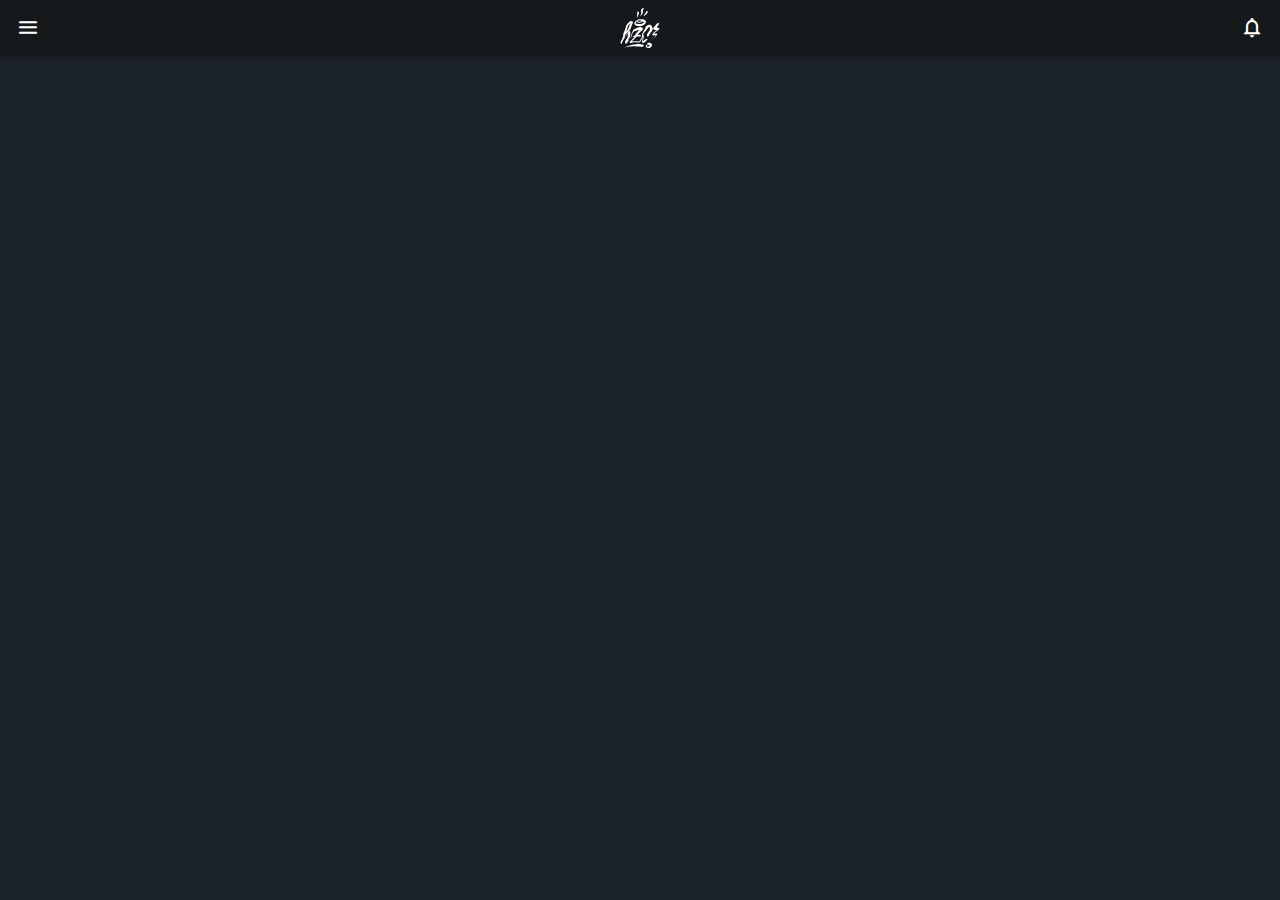
<file: Display flex grid/index.html>
<!DOCTYPE html>
<html lang="pt-br">
<head>
    <meta charset="UTF-8">
    <meta http-equiv="X-UA-Compatible" content="IE=edge">
    <meta name="viewport" content="width=device-width, initial-scale=1.0">
    <title>HZC  |  Home</title>
    <link rel="preconnect" href="https://fonts.googleapis.com">
    <link rel="preconnect" href="https://fonts.gstatic.com" crossorigin>
    <link rel="stylesheet" href="https://fonts.googleapis.com/css2?family=Open+Sans:wght@400;600;700&display=swap">
    <link rel="stylesheet" href="assets/css/reset.css">
    <link rel="stylesheet" href="assets/css/estilos.css">
</head>
<body>
    <header class="cabecalho">
        <button class="cabecalho__menu" aria-label="Menu"><i></i></button>
        <img src="assets/img/logo.svg" alt="Logotipo da HZC" class="cabecalho__logo">
        <button class="cabecalho__notificacao" aria-label="Notificação"><i></i></button>
    </header>
</body>
</html>
</file>
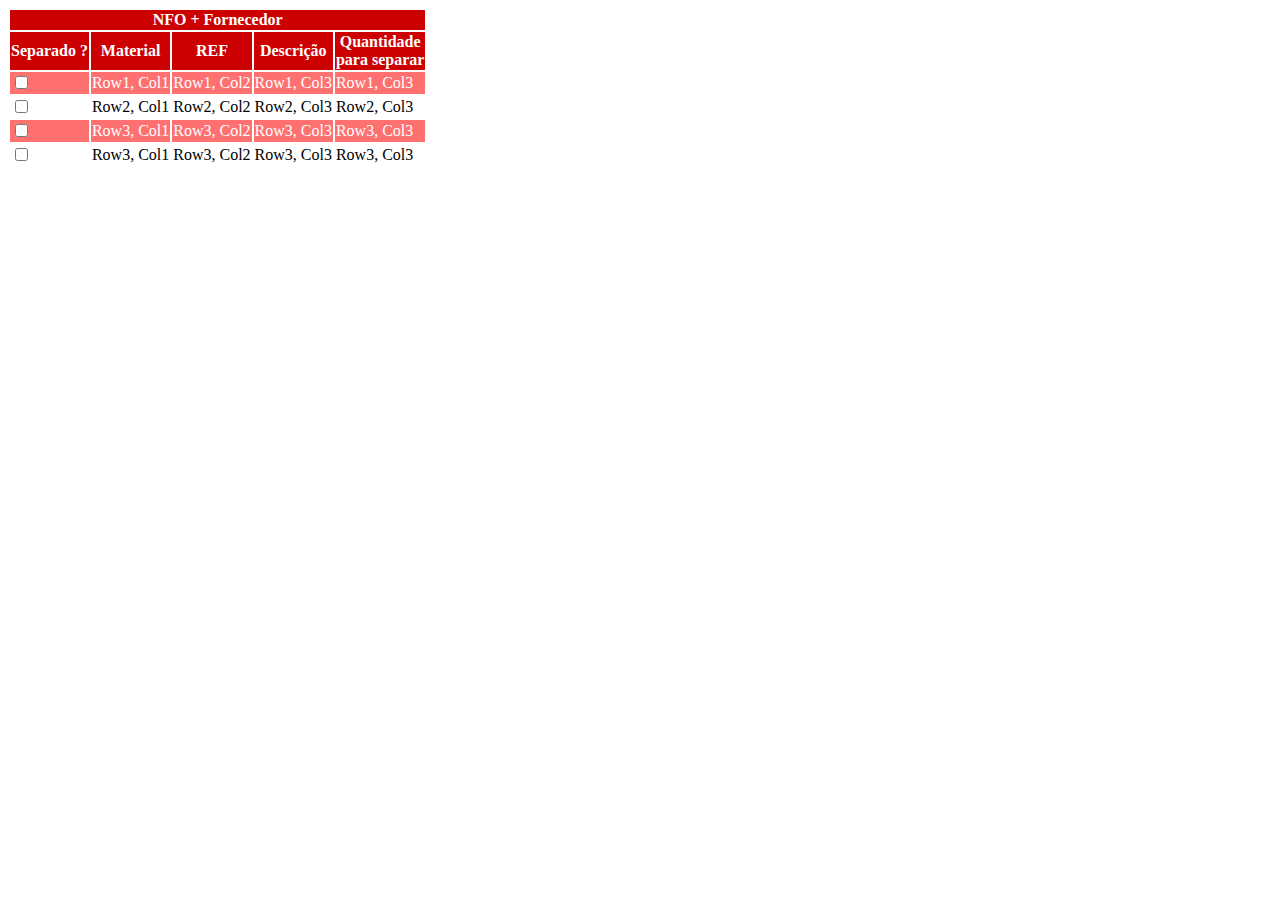
<file: Selecionar e destacar linha/template/index.html>
<!DOCTYPE html>
<html lang="en">
    <head>
        <title></title>
        <meta charset="UTF-8">
        <meta name="viewport" content="width=device-width, initial-scale=1">
        <script type="text/javascript" src="//code.jquery.com/jquery-1.8.3.js"></script>
        <link rel="stylesheet" href="../static/style.css">
    </head>
    <body>
        <script src="https://ajax.googleapis.com/ajax/libs/jquery/1.8.3/jquery.min.js"></script>
    <form method="post">
    <table>
        <thead>
            <tr>
                <th colspan="31"> NFO + Fornecedor</th>
            </tr>
            <tr>
                <th><strong>Separado ?</strong></th>
                <th><strong>Material</strong></th>
                <th><strong>REF</strong></th>
                <th><strong>Descrição</strong></th>
                <th><strong>Quantidade <br> para separar</strong></th>
            </tr>
        </thead>
        <tbody>
            <tr>
                <td>
                    <input type="checkbox" />
                </td>
                <td>Row1, Col1</td>
                <td>Row1, Col2</td>
                <td>Row1, Col3</td>
                <td>Row1, Col3</td>
            </tr>
            <tr>
                <td>
                    <input type="checkbox" />
                </td>
                <td>Row2, Col1</td>
                <td>Row2, Col2</td>
                <td>Row2, Col3</td>
                <td>Row2, Col3</td>
            </tr>
            <tr>
                <td>
                    <input type="checkbox" />
                </td>
                <td>Row3, Col1</td>
                <td>Row3, Col2</td>
                <td>Row3, Col3</td>
                <td>Row3, Col3</td>
            </tr>
            <tr>
                <td>
                    <input type="checkbox" />
                </td>
                <td>Row3, Col1</td>
                <td>Row3, Col2</td>
                <td>Row3, Col3</td>
                <td>Row3, Col3</td>
            </tr>
        </tbody>
    </table>
</form>
<script type="text/javascript">//<![CDATA[


$(function () {
    //Add the style: 'even_row' for even rows
    $('table tbody tr:even').addClass('even_row');

    $("#check_all").change(function () {
        //First the checkbox statuses will be changed according to
        //the status of the master checkbox
        $('input:checkbox').prop('checked', this.checked);
        //Then rows inside the tbody tag will toggle the selected_row
        //style according to the value of the master checkbox
        $('tbody tr').toggleClass("selected_row", this.checked)
    });

    //This changes the color of a row and the checkbox status
    //whenever the user clicks on the row or the checkbox.
    //In order to exclude the header row, it will be applied only to the
    //tbody selector.
    $('table tbody :checkbox').change(function (event) {
        $(this).closest('tr').toggleClass("selected_row", this.checked);
    });
    $('table tbody tr').click(function(event) {
        if (event.target.type !== 'checkbox') {
			$(':checkbox', this).trigger('click');
		}
	});
});


  //]]></script>
    
    </body>
</html>
</file>
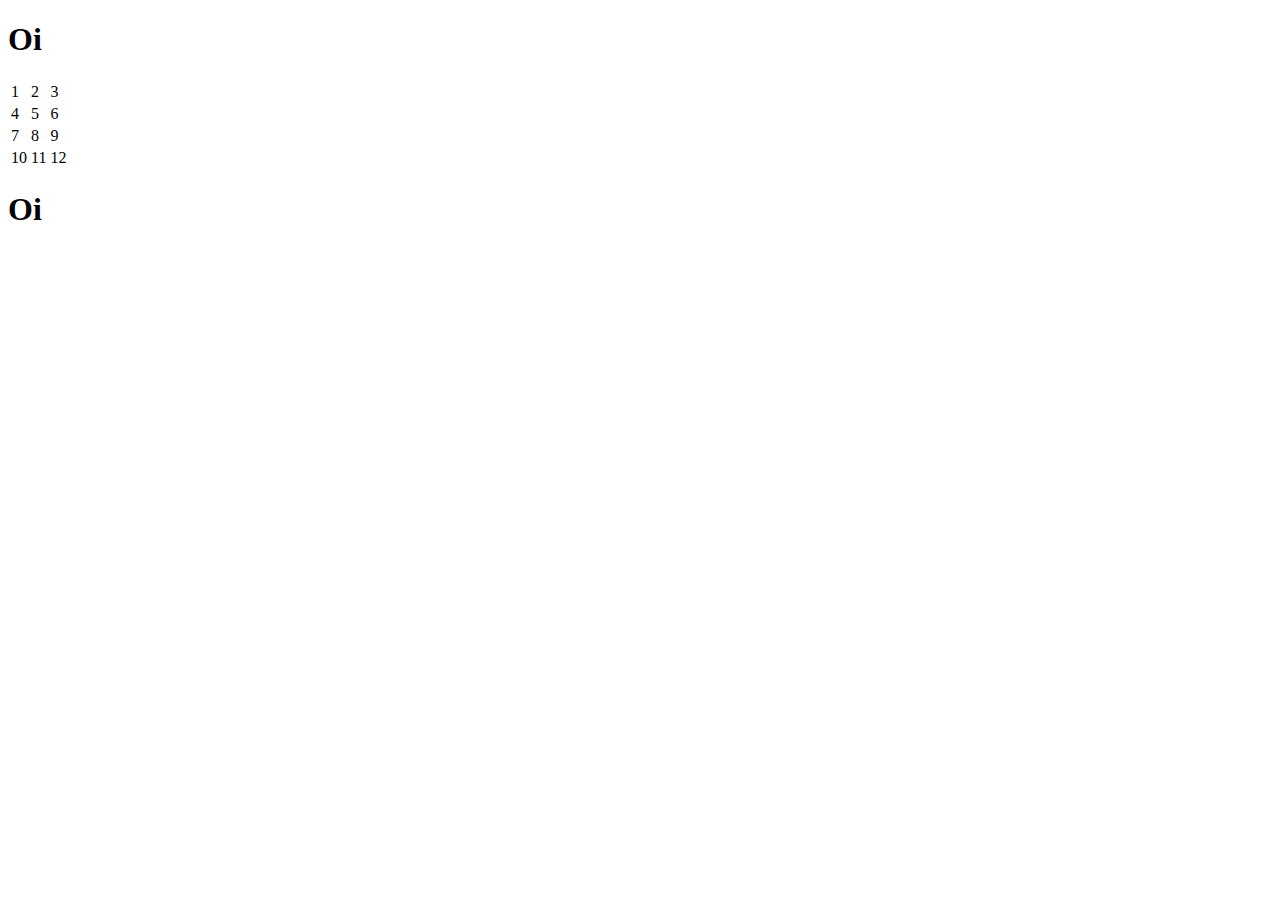
<file: Javascript/Lista Javascript para tabela.html>
<!DOCTYPE html>
<html lang="en">
<head>
    <meta charset="UTF-8">
    <meta http-equiv="X-UA-Compatible" content="IE=edge">
    <meta name="viewport" content="width=device-width, initial-scale=1.0">
    <title>Document</title>
</head>
<body>
        <h1>Oi</h1>
        <script>
            var lista = [[1,2,3],[4,5,6],[7,8,9],[10,11,12]];

            contador = 0;

            tabela = ""

            while(contador < lista.length){

                contador_interno = 1;

                tabela = tabela +"<tr><td>"+lista[contador][0]+"</td>";

                while(contador_interno<lista[contador].length){
                    tabela = tabela +"<td>"+lista[contador][contador_interno]+"</td>";
                    contador_interno++;
                }

                tabela = tabela + "</tr>"

        
                contador++;

            }

            tabela = "<table>" + tabela + "</table>"

            document.body.innerHTML = document.body.innerHTML + tabela;

        </script>
        <h1>Oi</h1>

</body>
</html>
</file>
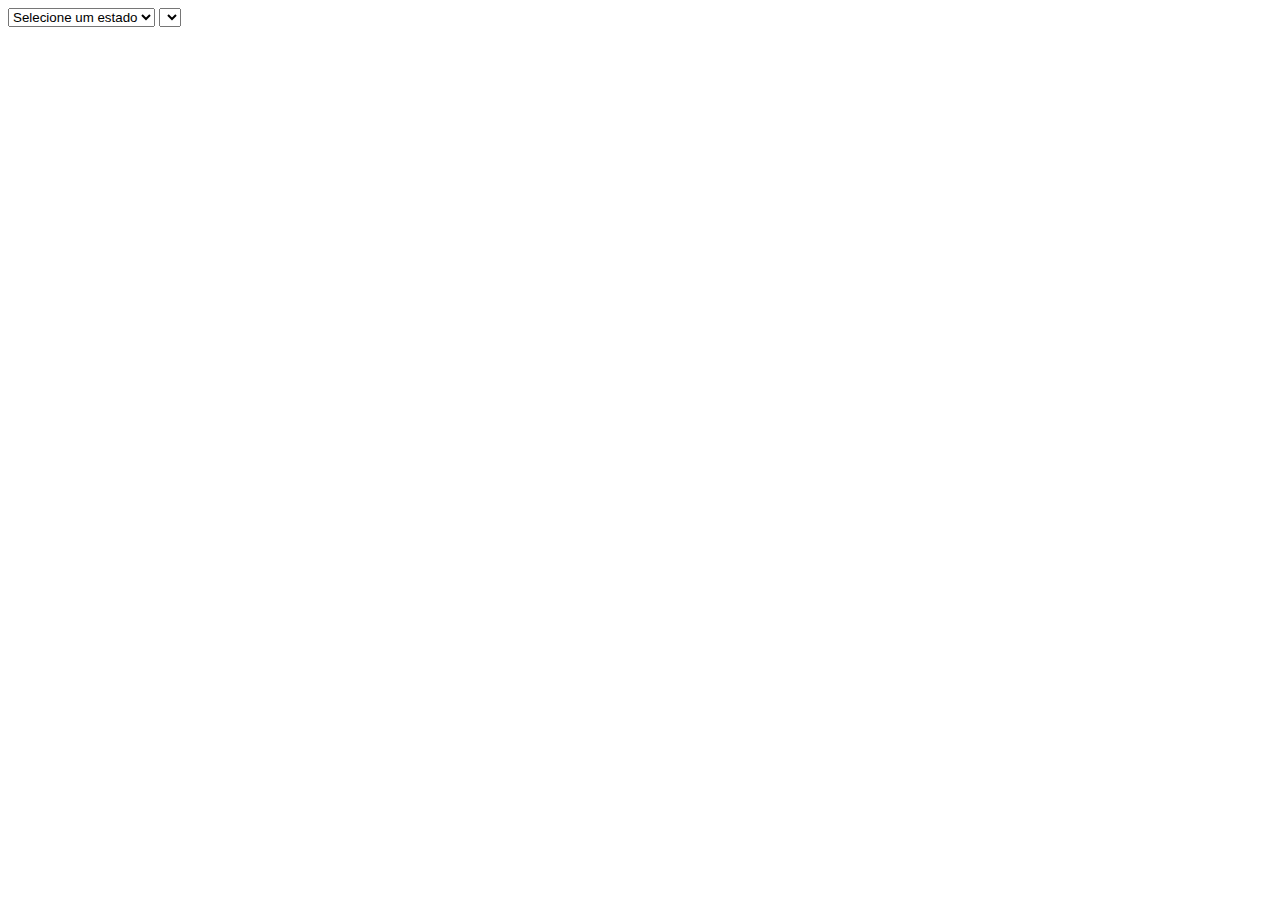
<file: Selecao Estado Cidade/Selecao dinamica.html>
<!DOCTYPE html>
<html lang="en">
<head>
  <meta charset="UTF-8">
  <meta http-equiv="X-UA-Compatible" content="IE=edge">
  <meta name="viewport" content="width=device-width, initial-scale=1.0">
  <title>Estados e Cidades</title>
  <script language="JavaScript" type="text/javascript" src="cidades-estados.js"></script>
</head>
  <body>

    <select id="estado"></select>
    <select id="cidade"></select>
    <script language="JavaScript" type="text/javascript" charset="utf-8">
      new dgCidadesEstados({
        cidade: document.getElementById('cidade'),
        estado: document.getElementById('estado')
      })
    </script>
  </body>
</html>
</file>
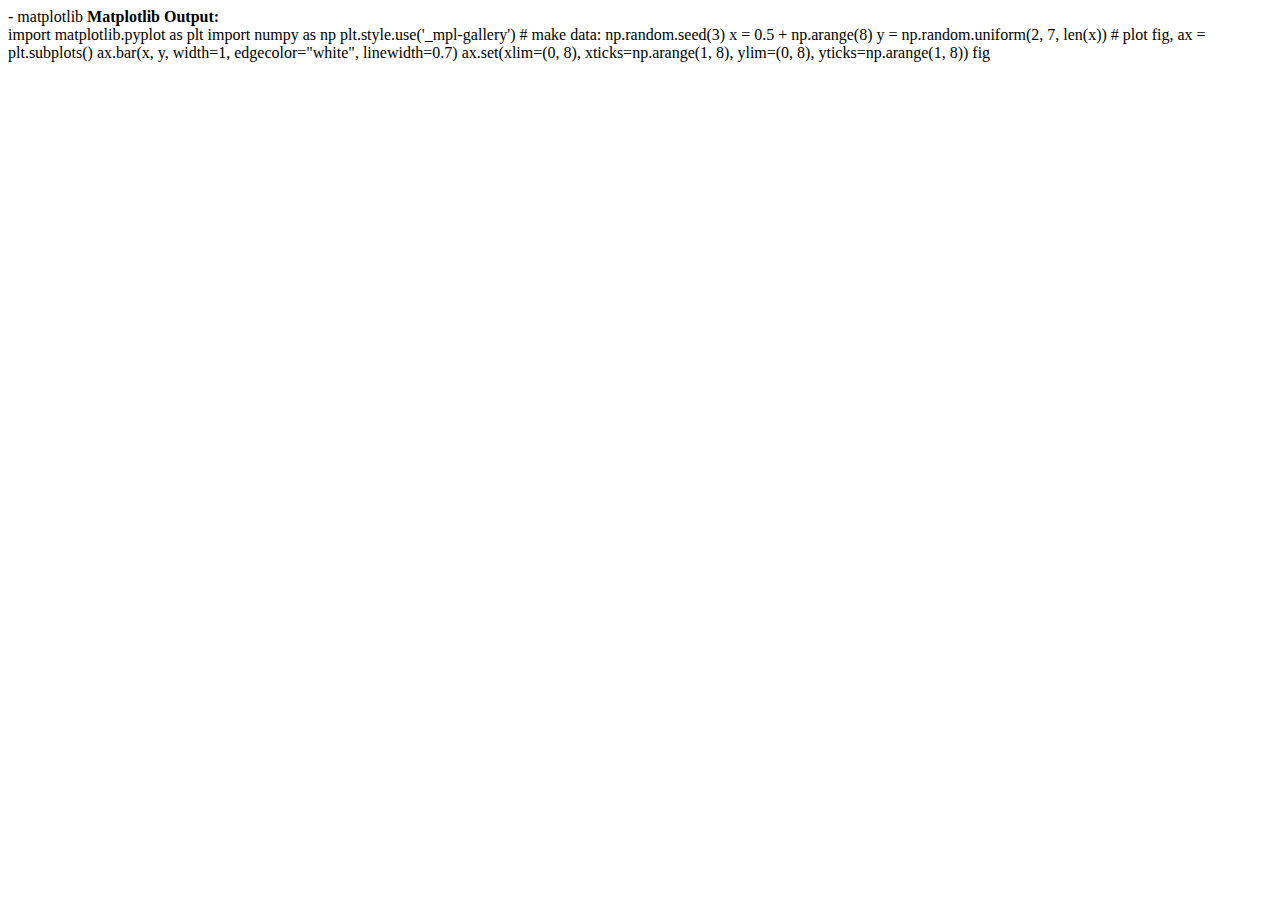
<file: Pyscript/Plotagem de graficos/grafico barras aleatorio.html>
<!DOCTYPE html>
<html lang="en">
<head>
    <meta charset="UTF-8">
    <meta http-equiv="X-UA-Compatible" content="IE=edge">
    <meta name="viewport" content="width=, initial-scale=1.0">
    <title>gráficos pyscript</title>

    <link rel="stylesheet" href="https://pyscript.net/latest/pyscript.css" />
    <script defer src="https://pyscript.net/latest/pyscript.js"></script>
    <py-env>
        
        - matplotlib

    </py-env>
</head>
<body>
    <strong> Matplotlib Output: </strong>
    <div id="plot"></div>

    <py-script output="plot">

        import matplotlib.pyplot as plt
        import numpy as np
        plt.style.use('_mpl-gallery')

        # make data:
        np.random.seed(3)
        x = 0.5 + np.arange(8)
        y = np.random.uniform(2, 7, len(x))

        # plot
        fig, ax = plt.subplots()

        ax.bar(x, y, width=1, edgecolor="white", linewidth=0.7)

        ax.set(xlim=(0, 8), xticks=np.arange(1, 8),
            ylim=(0, 8), yticks=np.arange(1, 8))


        fig


    </py-script>

</body>
</html>
</file>
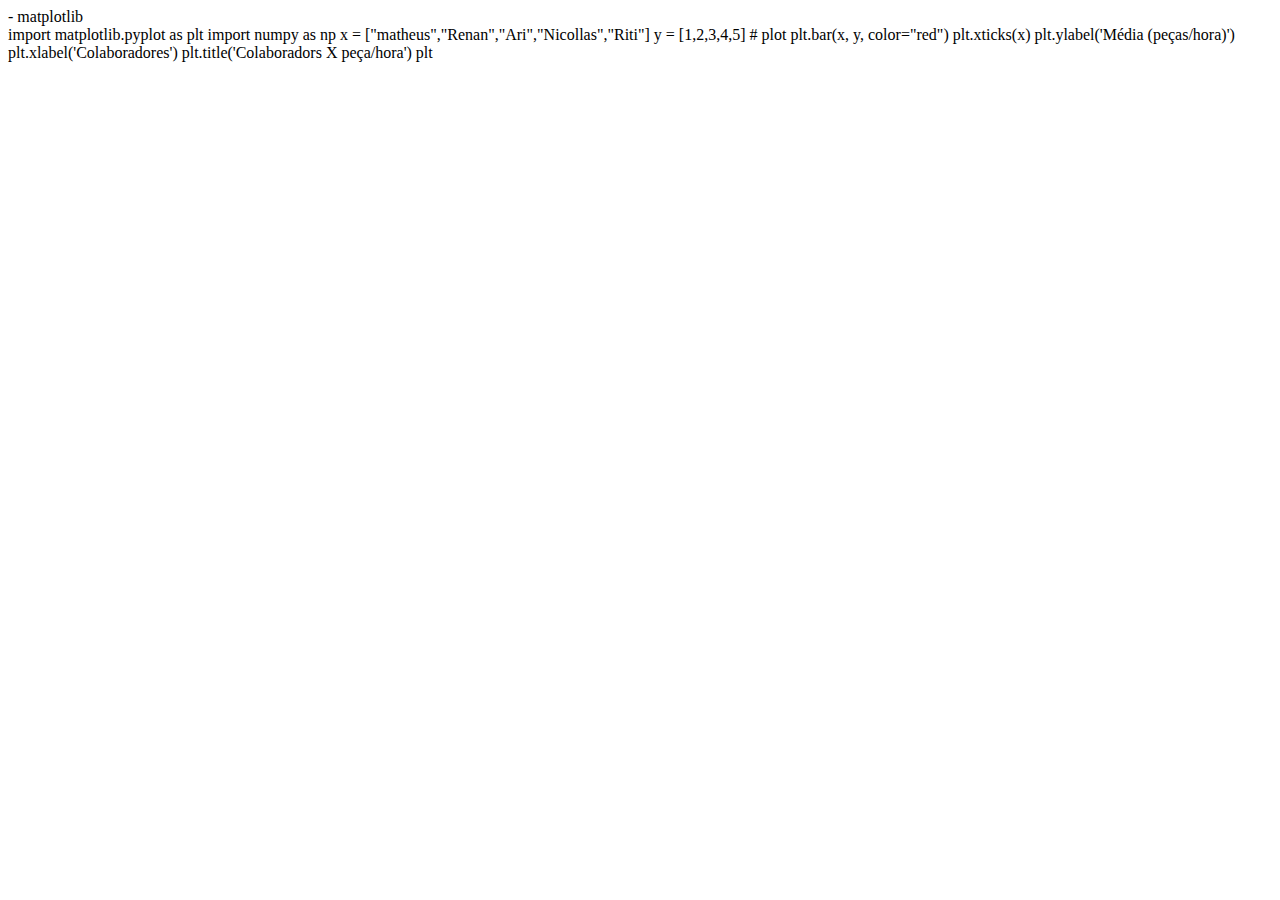
<file: Pyscript/Plotagem de graficos/grafico barras.html>
<!DOCTYPE html>
<html lang="en">
<head>
    <meta charset="UTF-8">
    <meta http-equiv="X-UA-Compatible" content="IE=edge">
    <meta name="viewport" content="width=, initial-scale=1.0">
    <title>gráficos pyscript</title>

    <link rel="stylesheet" href="https://pyscript.net/latest/pyscript.css" />
    <script defer src="https://pyscript.net/latest/pyscript.js"></script>
    <py-env>
        
        - matplotlib

    </py-env>
</head>
<body>
    <div id="plot"></div>

    <script>
        var lista = [1,2,3,4,5];
    </script>

    <py-script output="plot">

        import matplotlib.pyplot as plt
        import numpy as np

        x = ["matheus","Renan","Ari","Nicollas","Riti"]
        y = [1,2,3,4,5]



        # plot
        plt.bar(x, y, color="red")

        plt.xticks(x)

        plt.ylabel('Média (peças/hora)')

        plt.xlabel('Colaboradores')

        plt.title('Colaboradors X peça/hora')

        
        plt

    </py-script>

</body>
</html>
</file>
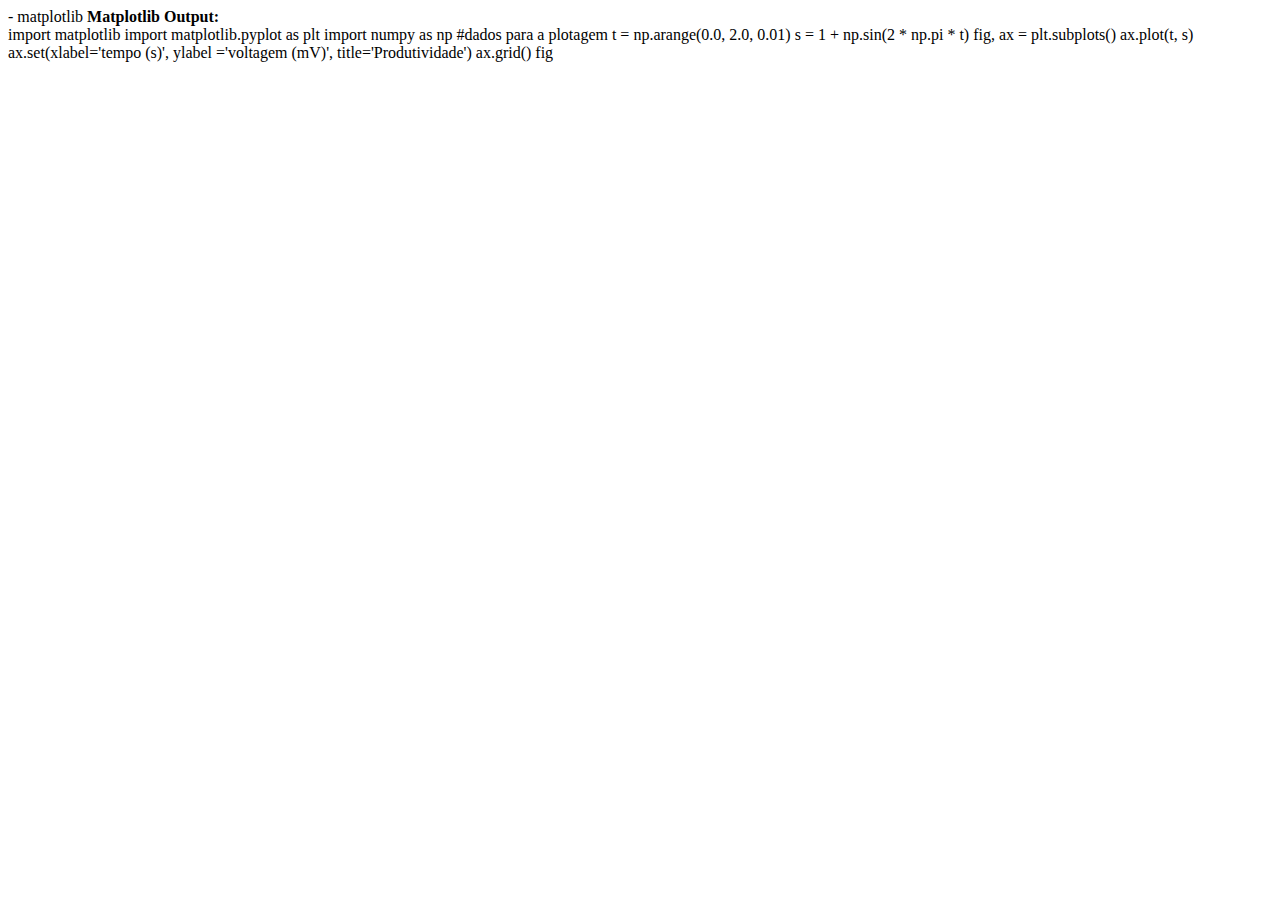
<file: Pyscript/Plotagem de graficos/grafico parabola.html>
<!DOCTYPE html>
<html lang="en">
<head>
    <meta charset="UTF-8">
    <meta http-equiv="X-UA-Compatible" content="IE=edge">
    <meta name="viewport" content="width=, initial-scale=1.0">
    <title>gráficos pyscript</title>

    <link rel="stylesheet" href="https://pyscript.net/latest/pyscript.css" />
    <script defer src="https://pyscript.net/latest/pyscript.js"></script>
    <py-env>
        
        - matplotlib

    </py-env>
</head>
<body>
    <strong> Matplotlib Output: </strong>
    <div id="plot"></div>

    <py-script output="plot">

        import matplotlib
        import matplotlib.pyplot as plt
        import numpy as np

        #dados para a plotagem
        t = np.arange(0.0, 2.0, 0.01)
        s = 1 + np.sin(2 * np.pi * t)

        fig, ax = plt.subplots()
        ax.plot(t, s)

        ax.set(xlabel='tempo (s)', ylabel ='voltagem (mV)',
                title='Produtividade')
        
        ax.grid()

        fig


    </py-script>

</body>
</html>
</file>
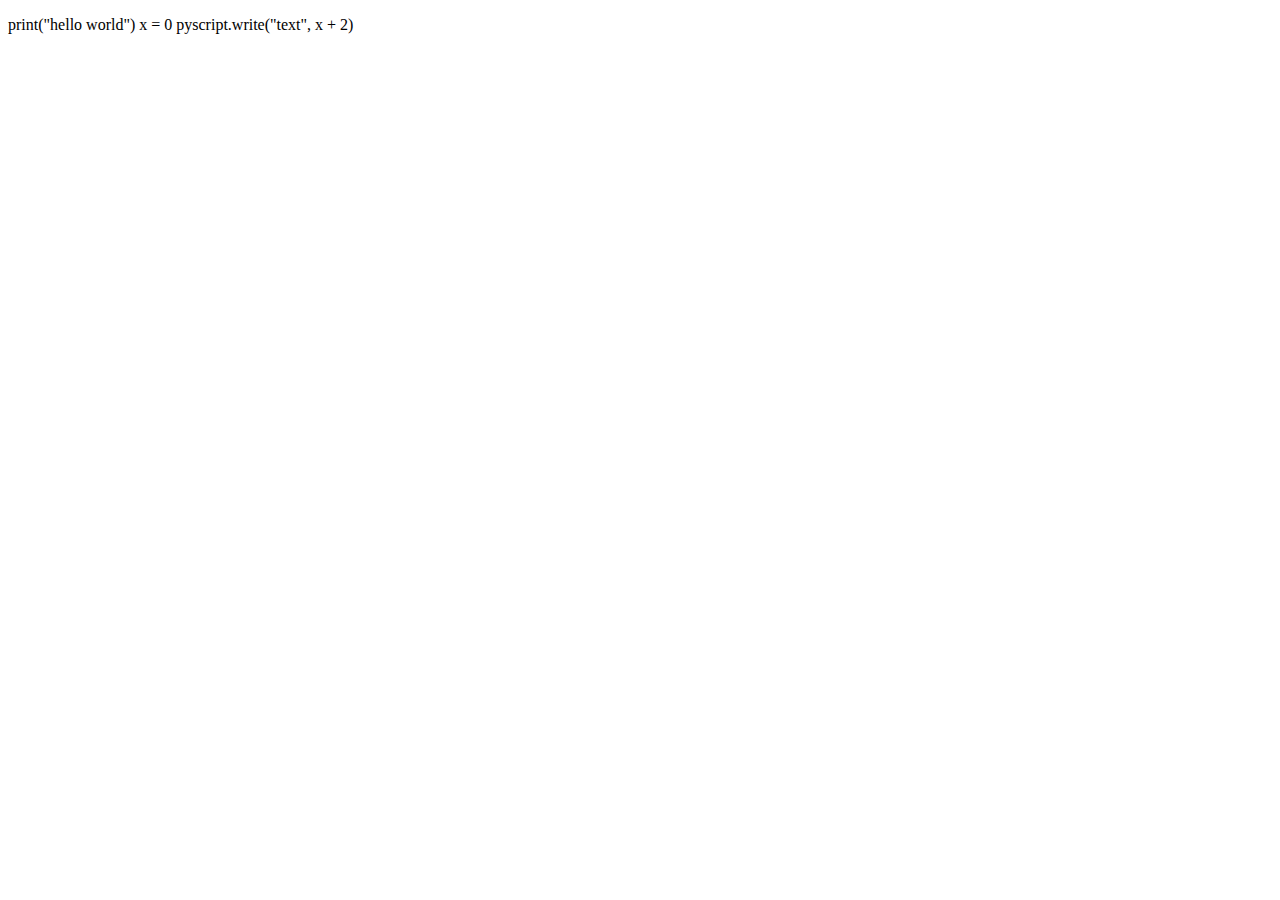
<file: Pyscript/testes/test pyscript.html>
<!DOCTYPE html>
<html lang="Pt-br">
<head>
    <meta charset="UTF-8">
    <meta http-equiv="X-UA-Compatible" content="IE=edge">
    <meta name="viewport" content="width=device-width, initial-scale=1.0">
    <title>Document</title>
    <link rel="stylesheet" href="https://pyscript.net/alpha/pyscript.css" />
    <script defer src="https://pyscript.net/alpha/pyscript.js"></script>
</head>
<body>
<p id="text"></p>
<py-script>
    print("hello world")    
    x = 0
    pyscript.write("text", x + 2)
</py-script>

    
</body>
</html>
</file>
<file: Display flex grid/assets/css/estilos.css>
@font-face {
    font-family: 'icones';
    src: url(../font/icones.ttf);
}

body{
    background-color: #1D232A;
    font-family: 'Open Sans','icones',sans-serif;
    color: #ffffff;
}

.cabecalho{
    display: flex;
    justify-content: space-between;
    align-items: center;
    background-color: #15191C;
    padding: 8px 16px;
    box-shadow: 0px 4px 4px rgba(0, 0, 0, 0.16);
}

.cabecalho__menu i::before{
    content: "\e904";
    font-size: 24px;
}
.cabecalho__notificacao i::before{
    content: "\e906";
    font-size: 24px;
}

.cabecalho__logo{
    width: 40px;
}
</file>
<file: Selecionar e destacar linha/static/style.css>
.even_row {
  background-color: #FF7070;
  color: #FFFFFF;
}
tr:hover {
  background-color:#FF0000;
  color: #FFFFFF;
}
.selected_row {
  background-color: #CCCCCC !important;
  color: #FFFFFF;
}
thead tr {
  color: #FFFFFF;
  background-color: #CC0000;
  cursor: pointer;
  * cursor: hand;
}
tr {
  cursor: pointer;
  * cursor: hand;
}
</file>
